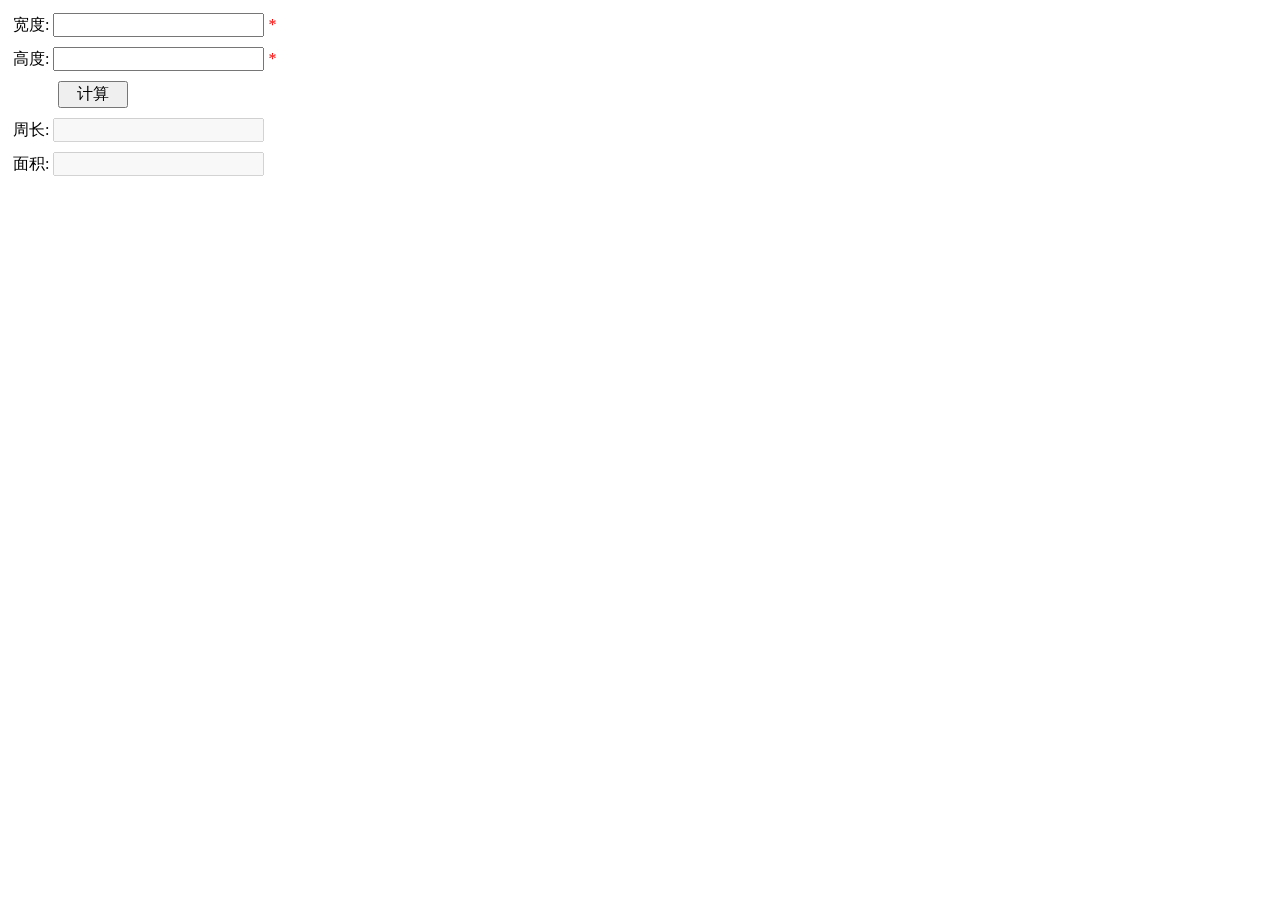
<file: 20-form-validation/index.html>
<!DOCTYPE html>
<html lang="en">
<head>
  <meta charset="UTF-8">
  <title>rectange</title>
  <link rel="stylesheet" href="./rectangle.css">
</head>
<body>
<div>
  <label>宽度:</label>
  <input id="width" type="text">
  <span>*</span>
  <br>
  <label>高度:</label>
  <input id="height" type="text">
  <span>*</span>
  <br>
  <input id="calculate" type="button" value="计算">
  <br>
  <label>周长:</label>
  <input id="perimeter" type="text" disabled>
  <br>
  <label>面积:</label>
  <input id="area" type="text" disabled>
</div>
<script src="//apps.bdimg.com/libs/jquery/2.1.4/jquery.min.js"></script>
<script src="./rectangle.js"></script>
<script src="./calc.js"></script>
<script src="//i.wangding.in/js/fork-me-github.js"></script>
<script src="//i.wangding.in/js/bsz-page-footer.js"></script>
</body>
</html>
</file>
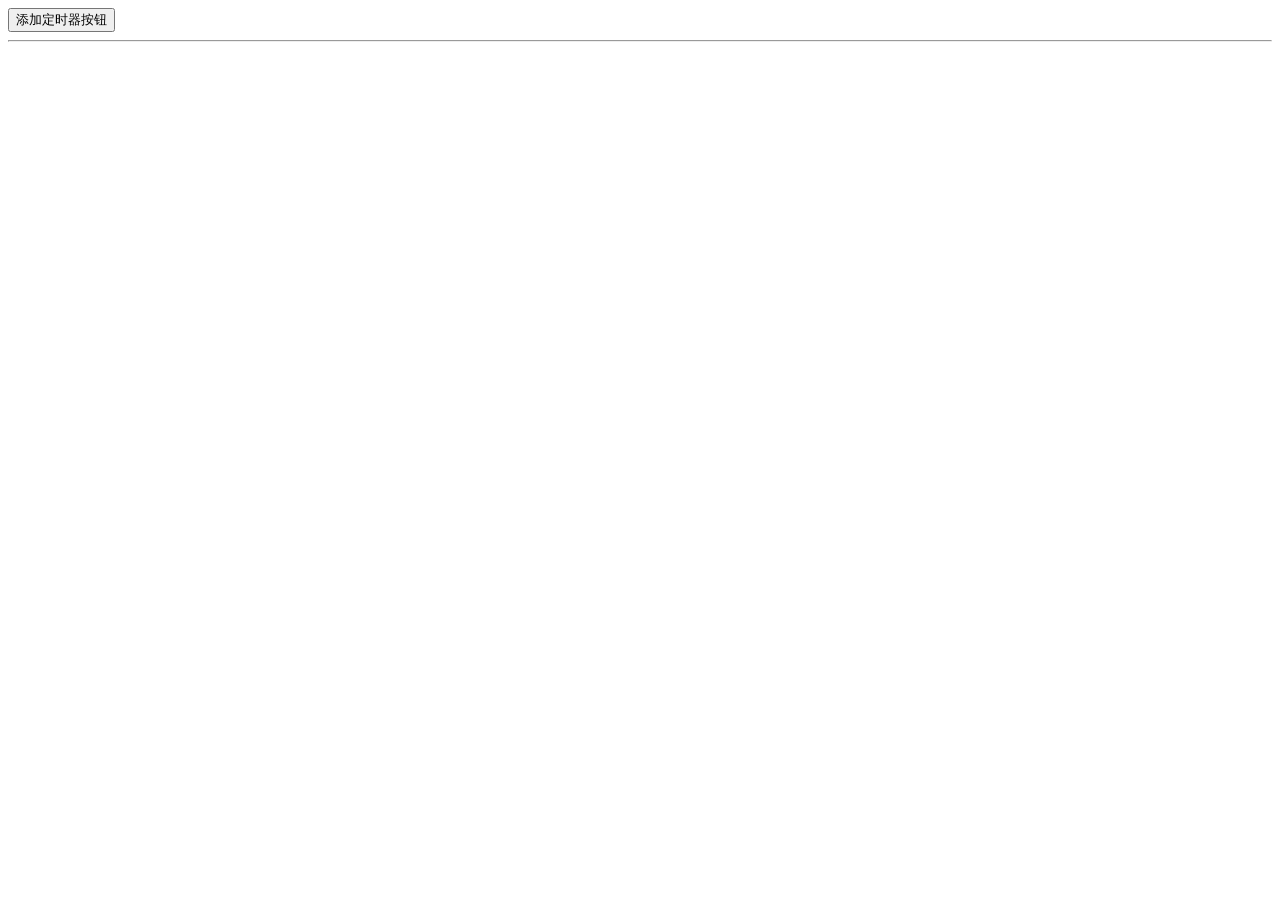
<file: 41-timer-button/index.html>
<!DOCTYPE html>
<html lang="en">
<head>
  <meta charset="UTF-8">
  <meta name="viewport" content="width=device-width,initial-scale=1,user-scalable=0">
  <title>timer-button测试</title>
  <link rel="stylesheet" href="timer-button.css">
</head>
<body>
  <input id="add" type="button" value="添加定时器按钮">
  <hr>
  <div class="main"></div>
</body>
<script src="//apps.bdimg.com/libs/require.js/2.1.11/require.min.js"></script>
<script src="./timer-button.js"></script>
<script>
  $(function(){
      var tb1 = new TimerButton();
      tb1.show({
        num:9,
        title:'发送验证码',
        onClick:function(){
        alert('短信已发送！');
      }
    });

    var $btnAdd = $('#add');

    $btnAdd.click(function(){
      $timerButton.show({
        num:6,
        title:'同意',
        onClick:function(){
          alert('就知道你会同意的！');
        }

      });
    })
  })
</script>
</html>
</file>
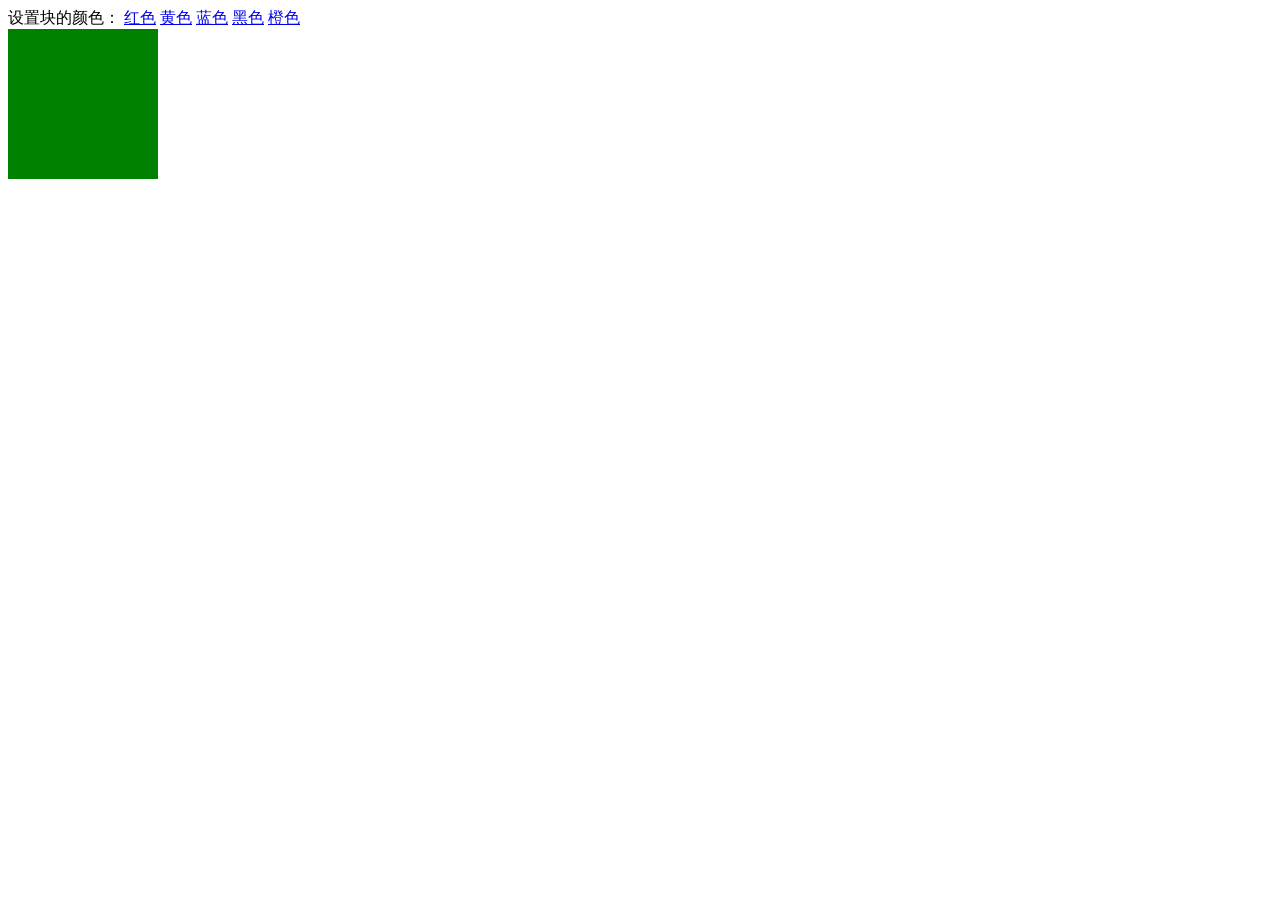
<file: 51-fe-router/index.html>
<!DOCTYPE html>
<html lang="en">
<head>
  <meta charset="UTF-8">
  <meta name="viewport" content="width=device-width,initial-scale=1,user-scalable=0">
  <title>前端路由测试</title>
  <link rel="stylesheet" href="layout.css">
</head>
<body>
 设置块的颜色：
 <a href="#!/red">红色</a>
 <a href="#!/yellow">黄色</a>
 <a href="#!/blue">蓝色</a>
 <a href="#!/black">黑色</a>
 <a href="#!orange">橙色</a>
 <div class="main" title="通过前端路由修改此方块的颜色"></div> 
</body>
<script src="//apps.bdimg.com/libs/jquery/2.1.4/jquery.min.js"></script>
<script src="./main.js"></script>
<script>
  
</script>
</html>
</file>
<file: 20-form-validation/rectangle.css>
#main{
  width:500px;
  font-size:1.1em;
  margin:200px auto;
}

#calculate {
  width:70px;
  margin-left:50px;
}

input,label {
  padding-left:5px;
  font-size:1em;
  margin:5px 0; 
}
span{
  color:red;
}

#width-vm,#height-vm{
  color:red;
  margin-left:62px;
  font-size:0.8em;
}
</file>
<file: 41-timer-button/timer-button.css>
.timer-button{
  height:50px;
  width:100px;
}
</file>
<file: 51-fe-router/layout.css>
.main{
  width:150px;
  height:150px;
  background-color:green
}
</file>
